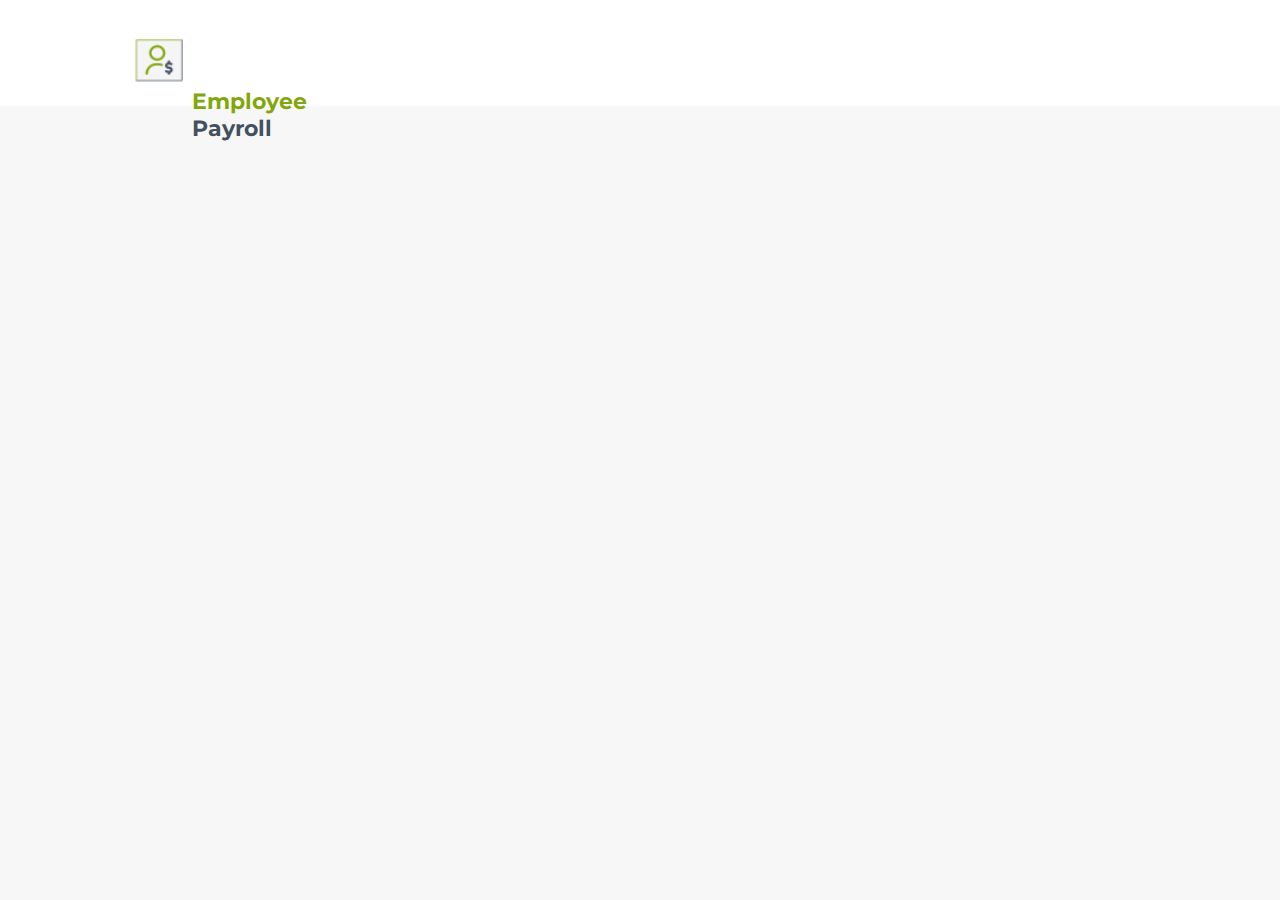
<file: formnew.html>
<!DOCTYPE html>
<html lang="en">
<head>
    <meta charset="UTF-8">
    <meta name="viewport" content="width=device-width, initial-scale=1.0">
    <title>Payroll Form</title>
    <link rel="stylesheet" href="/CSS/formnew.css">
</head>
<body>
    <div class="navbar">
        <img src="/Assests/logo.png">
       <div>
            <div class="employee">Employee</div>
            <div class="payroll">Payroll</div>
        </div>
    </div>
</body>
</html>
</file>
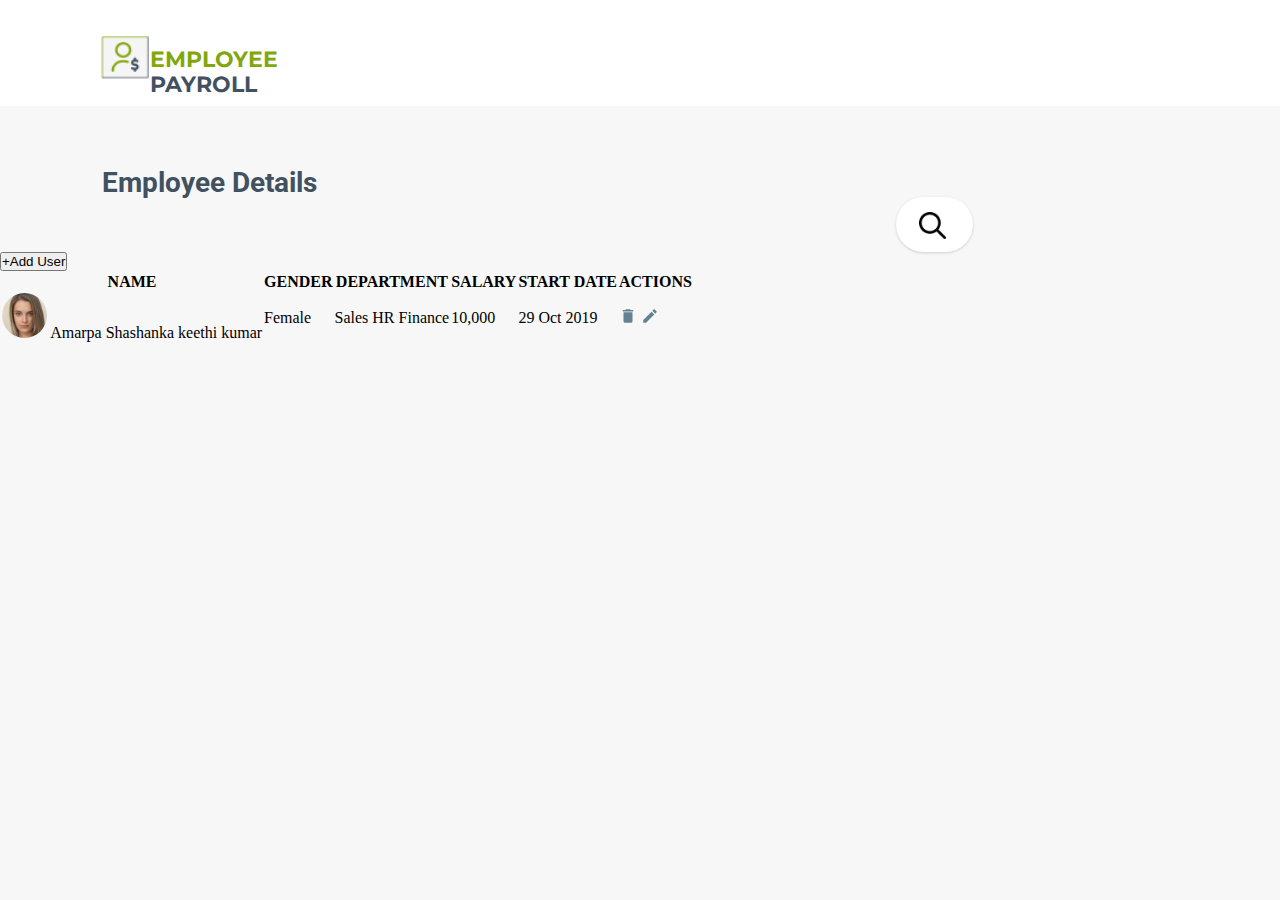
<file: newpage.html>
<!DOCTYPE html>
<html lang="en">

<head>
    <meta charset="UTF-8">
    <meta name="viewport" content="width=device-width, initial-scale=1.0">
    <title>Dashboard</title>
    <link rel="stylesheet" href="/CSS/Dashboard.css">
</head>

<body>
    <div class="navbar">
        <div class="logo">
            <img src="/Assests/logo.png">
        </div>
        <div class="employee-payroll">
            <div class="employee">EMPLOYEE</div>
            <div class="payroll">PAYROLL</div>
        </div>
    </div>
    <div class="menu">
        <div class="empdetails">Employee Details</div>
        <div class="white-box">
            <div class="search">
                <img src="/Assests/search.png">
            </div>
        </div>
        <span class="add-btn"><button>+Add User</button></span>
    </div>

    <div class="main-content">
        <table>
            <tr class="table-header">
                <th>NAME</th>
                <th>GENDER</th>
                <th>DEPARTMENT</th>
                <th>SALARY</th>
                <th>START DATE</th>
                <th>ACTIONS</th>
            </tr>
            <tr>
                <td>
                    <img src="/Assests/Ellipse -1.png">
                    <span>Amarpa Shashanka keethi kumar</span>
                </td>
                <td>Female</td>
                <td>
                    <span>Sales</span>
                    <span>HR</span>
                    <span>Finance</span>
                </td>
                <td>
                    10,000
                </td>
                <td>
                    29 Oct 2019
                </td>
                <td>
                    <span><img class="delete-icon" src="/Assests/delete-black-18dp.svg"></span>
                    <span><img class="edit-icon" src="/Assests/create-black-18dp.svg"></span>
                </td>
            </tr>



</body>

</html>
</file>
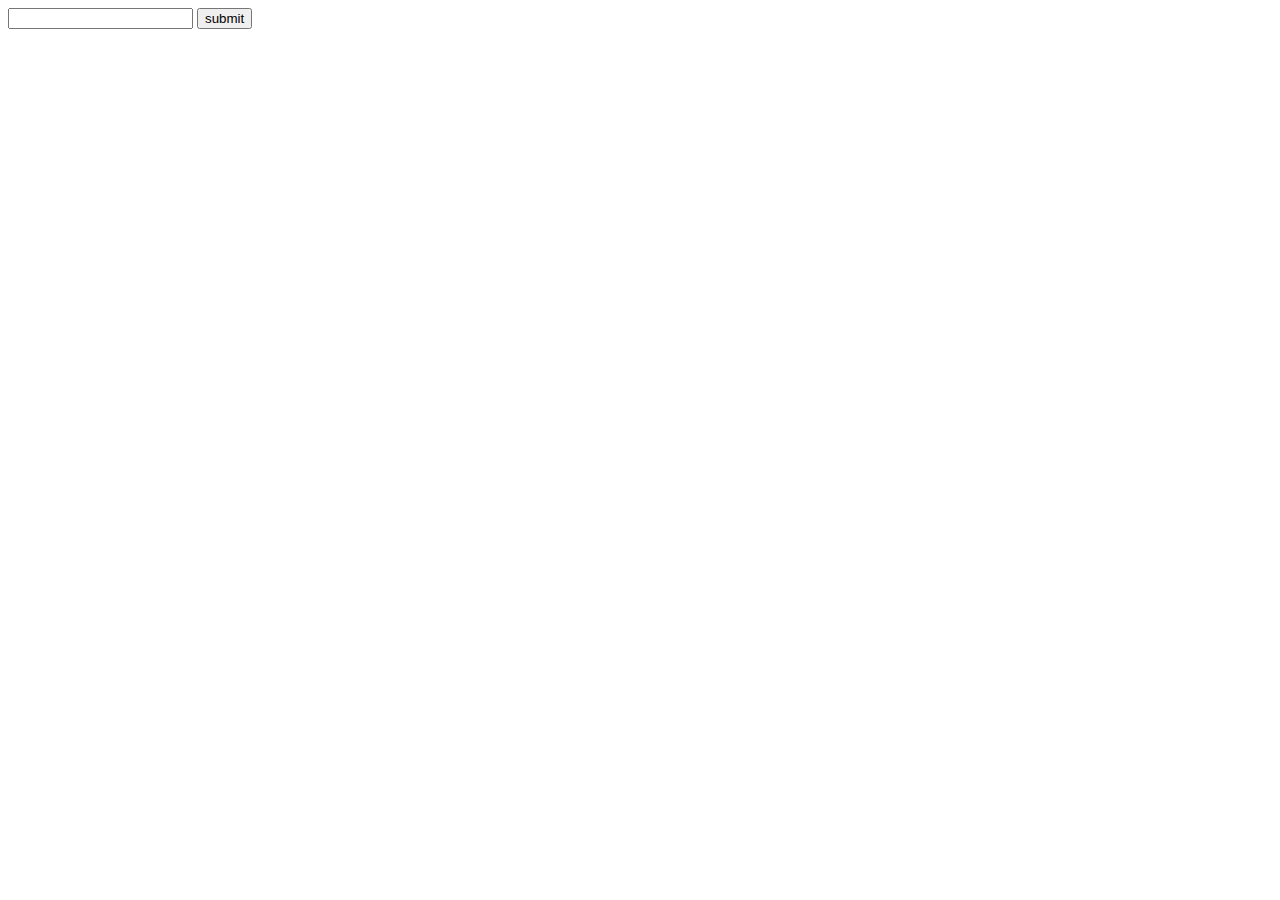
<file: flex/btnclr.html>
<!DOCTYPE html>
<html lang="en">
<head>
    <meta charset="UTF-8">
    <meta name="viewport" content="width=device-width, initial-scale=1.0">
    <title>Button</title>
    <script src="/jquery-3.7.1.min.js">
</script>
    <script>
        const changeClr=()=>{
            let color=$("#txt").val();
            $("button").css("background-color",color);
        }
 
    </script>
    <input id="txt">
    <button onclick="changeClr()">submit</button>
</head>
<body>
    
</body>
</html>
</file>
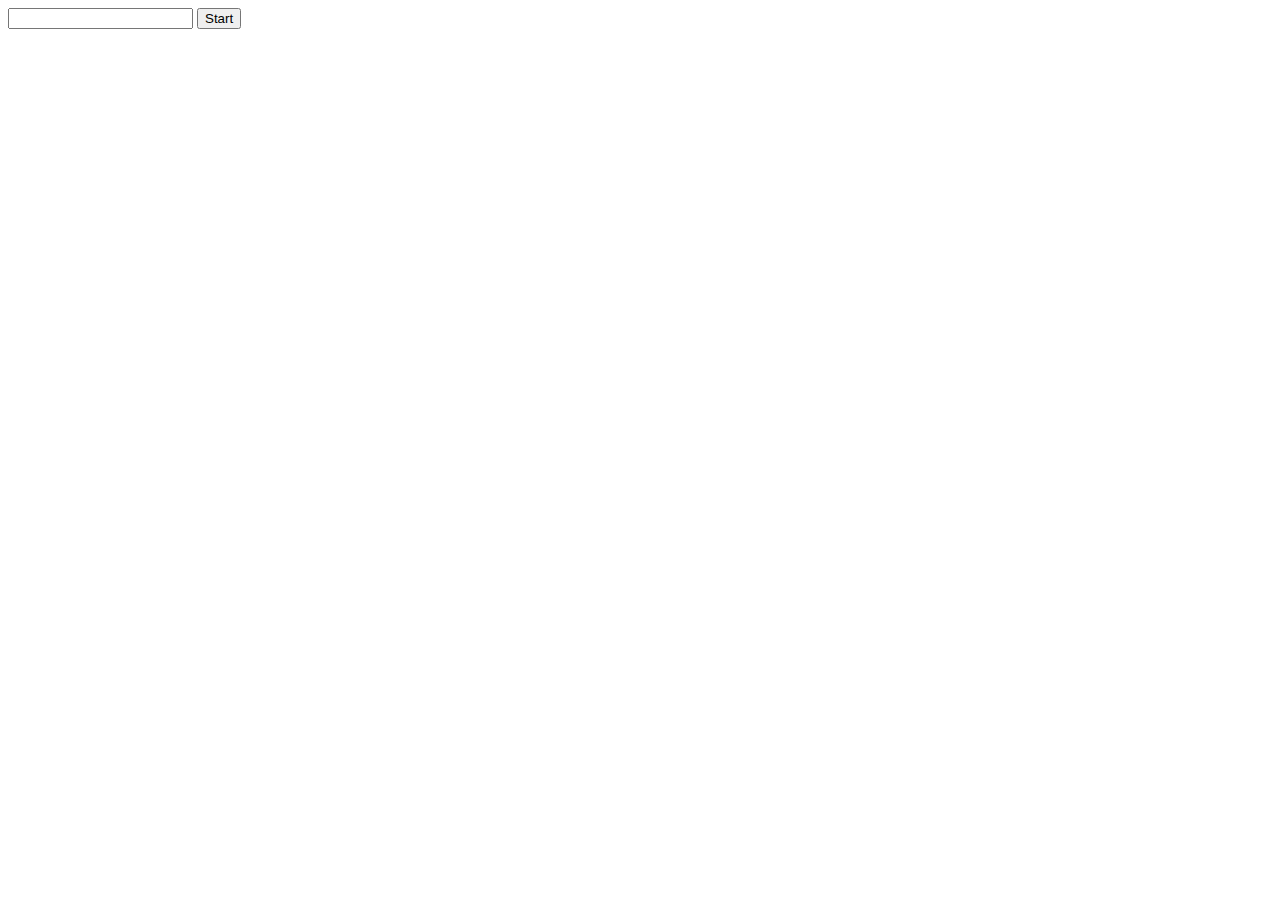
<file: flex/counter.html>
<!DOCTYPE html>
<html lang="en">
<head>
    <meta charset="UTF-8">
    <meta name="viewport" content="width=device-width, initial-scale=1.0">
    <title>Counter</title>
</head>
<body>
    <div>
        <input id="seconds" type="text">
        <button onclick="startTimer()"> Start</button>
        <div>
            <h3 id="timer"></h3>
        </div>
    </div>
</body>
 
<script>
    function startTimer() {
      var seconds = document.getElementById("seconds").value;
      var display = document.getElementById("timer");
      var interval = setInterval(function() {
        display.textContent = seconds;
        seconds--;
        if (seconds < 0) {
          clearInterval(interval);
          display.textContent = "Timeup";
        }
      }, 1000);
    }
</script>
 
</html>
</file>
<file: CSS/formnew.css>
@import url('https://fonts.googleapis.com/css2?family=Montserrat:ital,wght@0,100..900;1,100..900&family=Roboto:ital,wght@0,100;0,300;0,400;0,500;0,700;0,900;1,100;1,300;1,400;1,500;1,700;1,900&display=swap');

* {
    margin: 0;
    padding: 0;
}

body {
    width: 100%;
    height: 100%;
    background: #F7F7F7 0% 0% no-repeat padding-box;
    opacity: 1;
}

.navbar{
    top: 0px;
left: 0px;
width: 1920px;
height: 106px;
background: #FFFFFF 0% 0% no-repeat padding-box;
opacity: 1;
}

.navbar>img{
    top: 35px;
left: 188px;
width: 50px;
height: 47px;
margin-top: 2%;
margin-left:7%;
}

.emppayroll{
    top: 32px;
left: 246px;
width: 127px;
height: 52px;
text-align: left;
font: normal normal bold 22px/25px Montserrat;
letter-spacing: 0px;
text-transform: capitalize;
opacity: 1;


}
.employee{
    top: 0px;
    left: 0px;
    width: 127px;
    height: 27px;
    text-align: left;
    font: normal normal bold 22px/25px Montserrat;
    letter-spacing: 0px;
    color: #82A70C;
    text-transform: capitalize;
    margin-left:10%;
   
}
.payroll{
    top: 25px;
left: 0px;
width: 107px;
height: 27px;
text-align: left;
font: normal normal bold 22px/25px Montserrat;
letter-spacing: 0px;
color: #42515F;
text-transform: capitalize;
margin-left:10% ;
}
</file>
<file: CSS/Dashboard.css>
@import url('https://fonts.googleapis.com/css2?family=Montserrat:ital,wght@0,100..900;1,100..900&family=Roboto:ital,wght@0,100;0,300;0,400;0,500;0,700;0,900;1,100;1,300;1,400;1,500;1,700;1,900&display=swap');

* {
    margin: 0;
    padding: 0;
}

body {
    width: 100%;
    height: 100%;
    background: #F7F7F7 0% 0% no-repeat padding-box;
    opacity: 1;
}


.navbar {
    width: full;
    height: 106px;
    background: #FFFFFF 0% 0% no-repeat padding-box;
    opacity: 1;

}

.logo {
    width: 50px;
    height: 47px;
    opacity: 1;
}

.logo>img {
    margin-top: 70%;
    margin-left: 100px;
    width: 100%;
    height: 100%;
}

.employee {

    text-align: left;
    font: normal normal bold 22px/25px Montserrat;
    letter-spacing: 0px;
    color: #82A70C;
    text-transform: capitalize;
    margin-left: 150px;
}

.payroll {
    text-align: left;
    font: normal normal bold 22px/25px Montserrat;
    letter-spacing: 0px;
    color: #42515F;
    text-transform: capitalize;
    margin-left: 150px;

}

.empdetails {
    top: 150 px;
    left: 188px;
    width: 217px;
    height: 27px;
    text-align: left;
    font: normal normal bold 28px/25px Roboto;
    letter-spacing: 0px;
    color: #42515F;
    opacity: 1;
    margin-left: 8%;
    
    margin-top: 5%;
}

.white-box {

    width: 77px;
    height: 55px;
    background: #FFFFFF 0% 0% no-repeat padding-box;
    box-shadow: 0px 1px 3px #00000029;
    border-radius: 28px;
    opacity: 1;
    margin-left: 70%;
}




.addbutton {
    width: 200px;
    height: 50px;
    background: #82A70C 0% 0% no-repeat padding-box;
    border-radius: 1px;
    opacity: 1;
}

.search>img {

    width: 27px;
    height: 27px;
    margin-left: 30%;
    margin-top: 20%;
}
</file>
